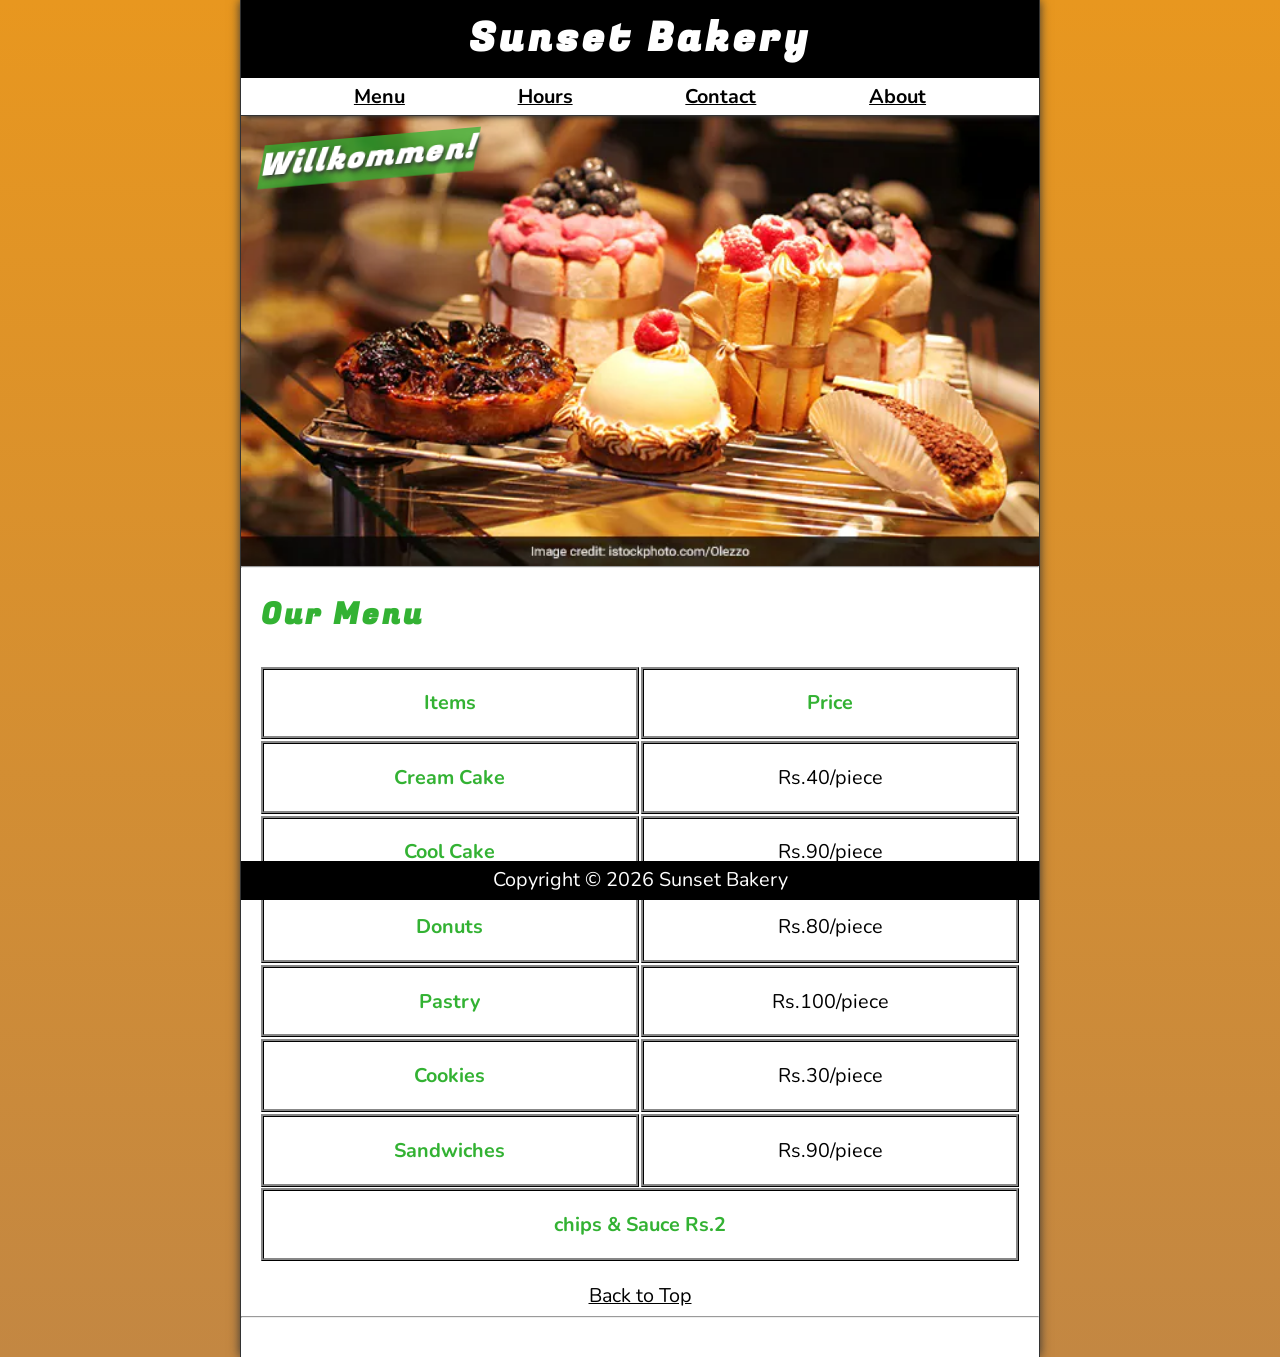
<file: index.html>
<!doctype html>
<html lang="en">
    <head>
        <meta charset="UTF-8">
        <meta name="viewport" content="width=device-width, initial-scale=1.0">
        <meta name="author" content="Bhargavi">
        <meta name="description" content="The official website for The Sunset Bakery">
        <title>Sunset Bakery</title>
        <link rel="icon" href="images/images.png" type="image/x-icon">
        <link rel="stylesheet" href="design.css">
        <script src="main.js" defer></script>
        </head>
<body>
    <header class="header">
        <h1 class="header__h1">Sunset Bakery</h1>
        <nav class="header__nav">
            <ul class="header__ul">
                <li>
                    <a href="index.html#memu">Menu</a>
                </li>
                <li>
                    <a href="hours.html" target="blank">Hours</a>
                </li>
                <li>
                    <a href="contact.html" target="blank">Contact</a>
                </li>
                <li>
                    <a href="about.html" target="blank"> About</a>
                </li>
            </ul>
        </nav>
        </header>

        <section class="hero">
            <h2 class="hero__h2">Willkommen!</h2>
            <figure>
            <img src="images/tray.webp" alt="Bakery items" title="Sugary items!" width="800" height="600">
            <figcaption class="offscreen">
                    Sweet and Hot
            </figcaption>
        </figure>
        </section>

    <hr>
    <main class="main">
        <article id="menu" class="main__article menu">
        <h2 class="menu__h2">Our Menu</h2>

        <!--  <div class="menu__container">
            <div class="menu__header">Items</div>
            <div class="menu__header">Price</div>

            <div class="menu__item menu__cr"> Cream Cake</div>
            <div class="menu__item"> Rs.40/piece</div>

            <div class="menu__item menu__cr"> Cool Cake </div>
            <div class="menu__item"> Rs.90/piece</div>

            <div class="menu__item menu__cr"> Donuts </div>
            <div class="menu__item"> Rs.80/piece</div>

            <div class="menu__item menu__cr"> Pastry</div>
            <div class="menu__item"> Rs.100/piece</div>

            <div class="menu__item menu__cr"> Cookies</div>
            <div class="menu__item"> Rs.30/piece</div>

            <div class="menu__item menu__cr"> Sandwiches</div>
            <div class="menu__item"> Rs.90/piece</div>

            <div class="menu__item menu__cs">chips &amp; Sauce Rs.2</div>
        </div>    --> 

        <table class="menu__container"> 
            <caption class="offscreen">Memu Card</caption>
            <thead>
                <tr>
                    <th class="menu__header" scope="col">Items </th>
                    <th class="menu__header" scope="col">Price </th>
                </tr>
            </thead>
            <tbody>
                <tr>
                    <th class="menu__item menu__cr" scope="row" rowsapn="1">
                        Cream Cake    
                    </th>
                    <td class="menu__item">
                        Rs.40/piece
                    </td>
                </tr>
                <tr>
                    <th class="menu__item menu__cc" scope="row" rowspan="1">
                        Cool Cake    
                    </th>
                    <td class="menu__item">
                        Rs.90/piece
                    </td>
                </tr>
                <tr>
                    <th class="menu__item menu__d" scope="row" rowspan="1">
                        Donuts    
                    </th>
                    <td class="menu__item">
                        Rs.80/piece
                    </td>
                </tr>
                <tr>
                    <th class="menu__item menu__p" scope="row" rowspan="1">
                        Pastry    
                    </th>
                    <td class="menu__item">
                        Rs.100/piece
                    </td>
                </tr>  <tr>
                    <th class="menu__item menu__c" scope="row" rowspan="1">
                        Cookies     
                    </th>
                    <td class="menu__item">
                        Rs.30/piece
                    </td>
                </tr>
                <tr>
                    <th class="menu__item menu__s" scope="row" rowspan="1">
                        Sandwiches   
                    </th>
                    <td class="menu__item">
                        Rs.90/piece
                    </td>
                </tr>
            </tbody>
            <tfoot>
                <tr>
                    <td class="menu__item menu__cs" colspan="2">
                        chips &amp; Sauce Rs.2
                    </td>
                    </td>
                </tr>
            </tfoot>
        </table>
        <p class="center"> 
            <a href="#"> Back to Top</a>
        </p>
        </article>
    </main>
    <hr>
    <footer class="footer">
        <p>
            <span class="nowrap">Copyright &copy; <time id="year"></time></span> 
            <span class="nowrap">Sunset Bakery</span>
            </p>
    </footer>
</body>

</html>
</file>
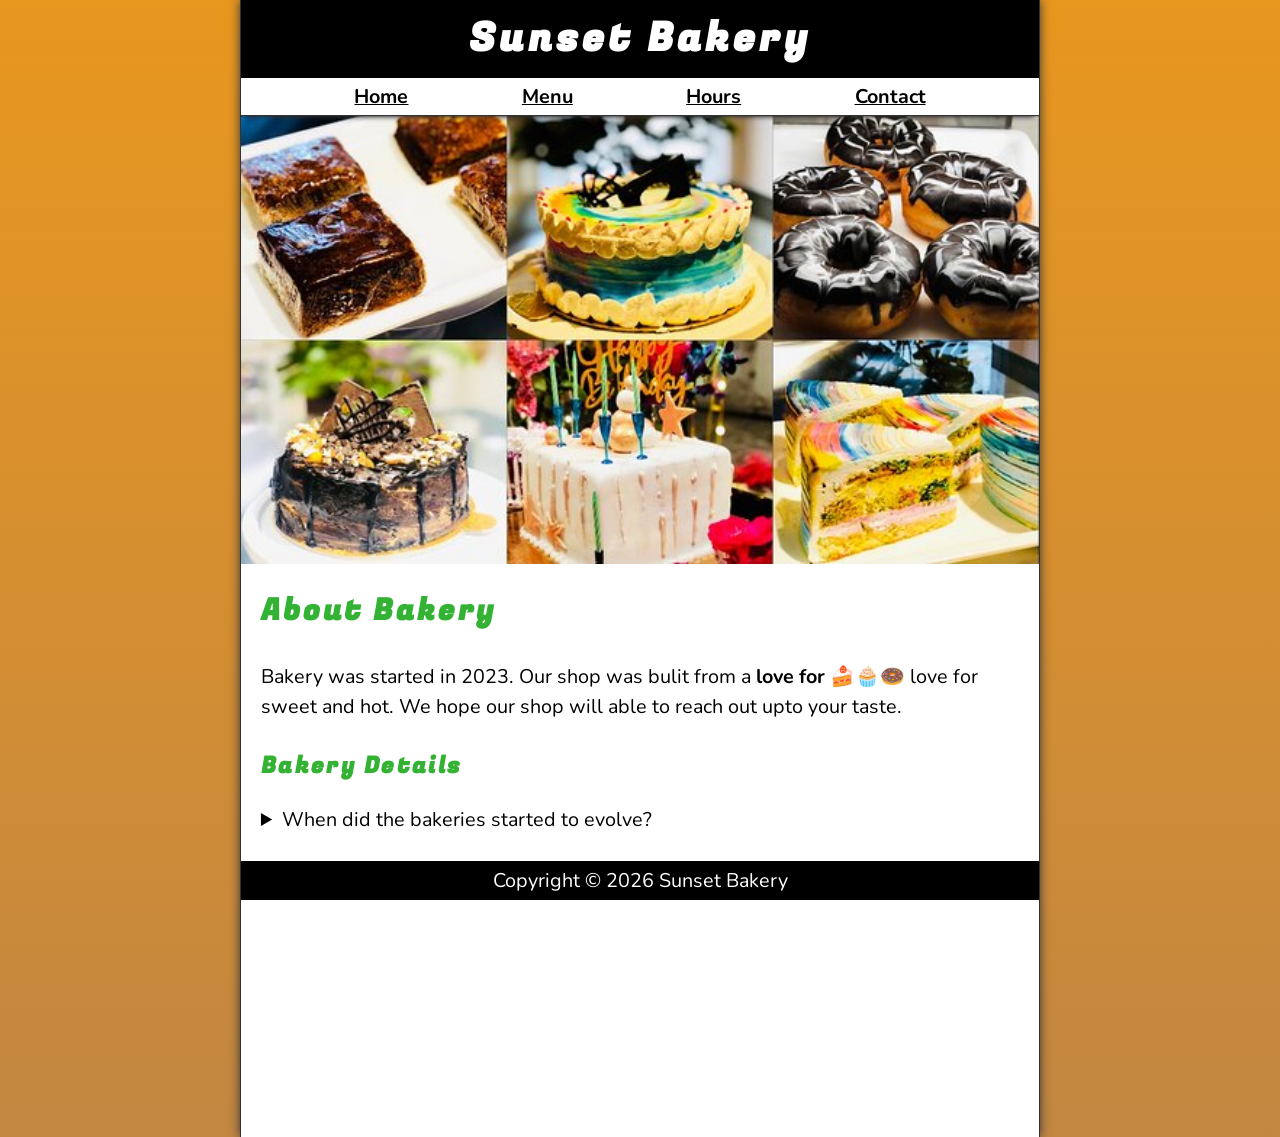
<file: about.html>
<!DOCTYPE html>
<html lang="en">
<head>
        <meta charset="UTF-8">
        <meta name="viewport" content="width=device-width, initial-scale=1.0">
        <meta name="author" content="Bhargavi">
        <meta name="description" content="The official website for The Sunset Bakery">
        <title>About Bakery</title>
        <link rel="icon" href="images/images.png" type="image/x-icon">
        <link rel="stylesheet" href="design.css">
        <script src="main.js" defer></script>
    </head>

<body>
    <header class="header">
        <h1 class="header__h1">Sunset Bakery</h1>
        <nav class="header__nav">
            <ul class="header__ul">
                    <li>
                    <a href="index.html" target="_blank">Home</a>
                </li>
                <li>
                    <a href="index.html#menu">Menu</a>
                </li>
                <li>
                    <a href="hours.html" target="_blank">Hours</a>
                </li>
                <li>
                    <a href="contact.html" target="_blank">Contact</a>
                </li>
            </ul>
        </nav>
        </header>

        <section class="hero">
            <figure>
            <img src="images/delicious.png" alt="Bakery items" title="Sugary items!" width="800" height="600">
            <figcaption class="offscreen">
                Try these delicious items
            </figcaption>
        </figure>
        </section>

    <main class="main">
            <article id="about" class="main__article about">
        <h2>About Bakery<abbr title="Sunset Bakery"></abbr></h2>
        <p>
            <abbr title="Sunset Bakery"></abbr>Bakery was started in <time datetime="2023">2023</time>. Our shop was bulit from a<strong> love for 🍰🧁🍩</strong> love for sweet and hot. We hope our shop will able to reach out upto your taste.
        </p>
        
        <aside class="about__details">
            <br>
            <h3>Bakery Details</h3>
            <details>
                <summary>When did the bakeries started to evolve?</summary>
                <p class="about_+details-answer">
                    Bakeries started a loooong time ago.
                    Like, about <time datetime="6000">6000</time> years back, people in Egypt figured out how to make better bread (they accidentally discovered yeast — the thing that makes bread fluffy).
                    Before that, people were just making flat, hard bread — kinda like boring roti with no swag.
                    
                    Then, in Ancient Greece and Rome, bakeries became a real thing — shops where one person bakes and sells bread to others.
                    Rome even had public bakeries where normal people could buy fresh bread every day.
                    Good bakers in Rome were famous like chefs today.
                </p>
            </details>
        </aside>
    </article>
    </main>
    <footer class="footer">
        <p>
            <span class="nowrap">Copyright &copy; <time id="year"></time></span> 
            <span class="nowrap">Sunset Bakery</span>
        </p>
    </footer>
    
</body>
</html>
</file>
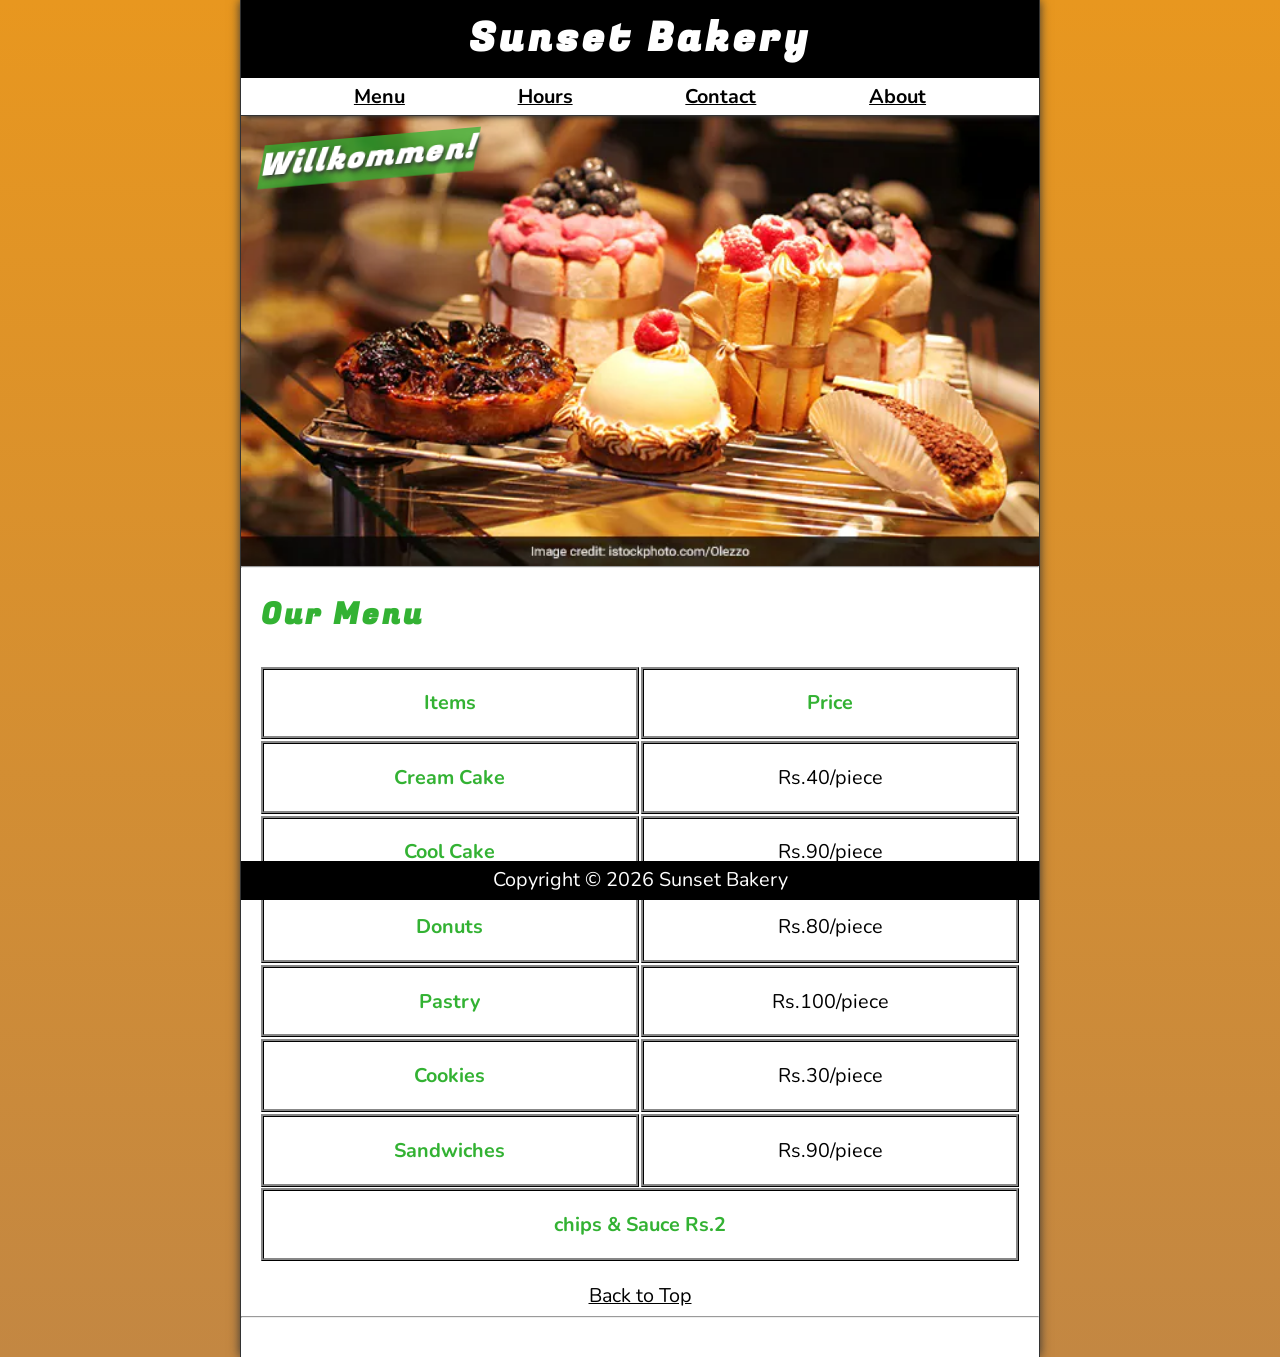
<file: basics.html>
<!doctype html>
<html lang="en">
    <head>
        <meta charset="UTF-8">
        <meta name="viewport" content="width=device-width, initial-scale=1.0">
        <meta name="author" content="Bhargavi">
        <meta name="description" content="The official website for The Sunset Bakery">
        <title>Sunset Bakery</title>
        <link rel="icon" href="images/images.png" type="image/x-icon">
        <link rel="stylesheet" href="design.css">
        <script src="main.js" defer></script>
    </head>
<body>
    <header class="header">
        <h1 class="header__h1">Sunset Bakery</h1>
        <nav class="header__nav">
            <ul class="header__ul">
                <li>
                    <a href="index.html#menu">Menu</a>
                </li>
                <li>
                    <a href="hours.html" target="blank">Hours</a>
                </li>
                <li>
                    <a href="contact.html" target="blank">Contact</a>
                </li>
                <li>
                    <a href="about.html" target="blank"> About</a>
                </li>
            </ul>
        </nav>
        </header>

        <section class="hero">
            <h2 class="hero__h2">Willkommen!</h2>
            <figure>
            <img src="images/tray.webp" alt="Bakery items" title="Sugary items!" width="800" height="600">
            <figcaption class="offscreen">
                Sweet and Hot
            </figcaption>
        </figure>
        </section>

    <hr>
    <main class="main">
        <article id="menu" class="main__article menu">
        <h2 class="menu__h2">Our Menu</h2>

        <!--  <div class="menu__container">
            <div class="menu__header">Items</div>
            <div class="menu__header">Price</div>

            <div class="menu__item menu__cr"> Cream Cake</div>
            <div class="menu__item"> Rs.40/piece</div>

            <div class="menu__item menu__cr"> Cool Cake </div>
            <div class="menu__item"> Rs.90/piece</div>

            <div class="menu__item menu__cr"> Donuts </div>
            <div class="menu__item"> Rs.80/piece</div>

            <div class="menu__item menu__cr"> Pastry</div>
            <div class="menu__item"> Rs.100/piece</div>

            <div class="menu__item menu__cr"> Cookies</div>
            <div class="menu__item"> Rs.30/piece</div>

            <div class="menu__item menu__cr"> Sandwiches</div>
            <div class="menu__item"> Rs.90/piece</div>

            <div class="menu__item menu__cs">chips &amp; Sauce Rs.2</div>
        </div>    --> 

        <table class="menu__container"> 
            <caption class="offscreen">Memu Card</caption>
            <thead>
                <tr>
                    <th class="menu__header" scope="col">Items </th>
                    <th class="menu__header" scope="col">Price </th>
                </tr>
            </thead>
            <tbody>
                <tr>
                    <th class="menu__item menu__cr" scope="row" rowspan="1">
                        Cream Cake    
                    </th>
                    
                    <td class="menu__item">
                        Rs.40/piece
                    </td>
                </tr>
                <tr>
                    <th class="menu__item menu__cc" scope="row" rowspan="1">
                        Cool Cake    
                    </th>
                    <td class="menu__item">
                        Rs.90/piece
                    </td>
                </tr>
                <tr>
                    <th class="menu__item menu__d" scope="row" rowspan="1">
                        Donuts    
                    </th>
                    <td class="menu__item">
                        Rs.80/piece
                    </td>
                </tr>
                <tr>
                    <th class="menu__item menu__p" scope="row" rowspan="1">
                        Pastry    
                    </th>
                    <td class="menu__item">
                        Rs.100/piece
                    </td>
                </tr>  <tr>
                    <th class="menu__item menu__c" scope="row" rowspan="1">
                        Cookies     
                    </th>
                    <td class="menu__item">
                        Rs.30/piece
                    </td>
                </tr>
                <tr>
                    <th class="menu__item menu__s" scope="row" rowspan="1">
                        Sandwiches   
                    </th>
                    <td class="menu__item">
                        Rs.90/piece
                    </td>
                </tr>
            </tbody>
            <tfoot>
                <tr>
                    <td class="menu__item menu__cs" colspan="2">
                        chips &amp; Sauce Rs.2
                    </td>
                    </td>
                </tr>
            </tfoot>
        </table>
        <p class="center"> 
            <a href="#"> Back to Top</a>
        </p>
        </article>
    </main>
    <hr>
    <footer class="footer">
        <p>
            <span class="nowrap">Copyright &copy; <time id="year"></time></span> 
            <span class="nowrap">Sunset Bakery</span>
            </p>
    </footer>
</body>

</html>
</file>
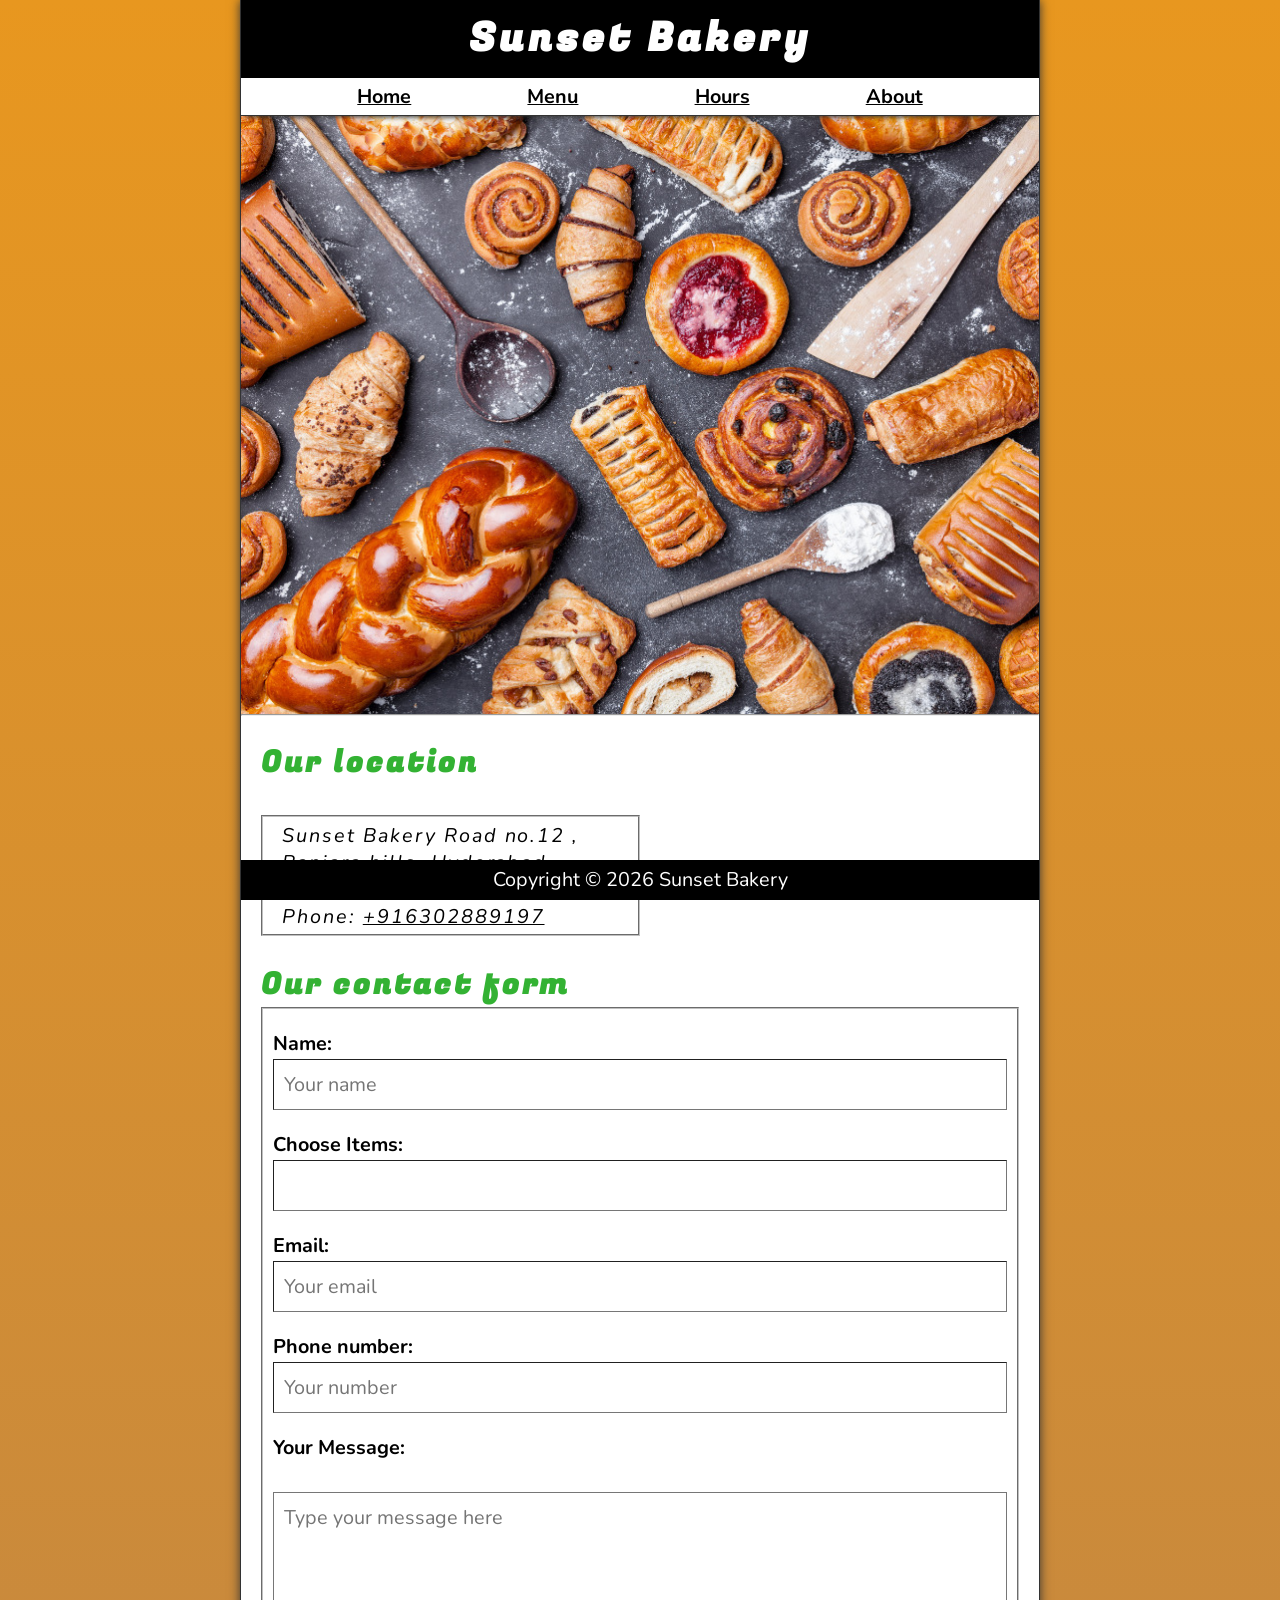
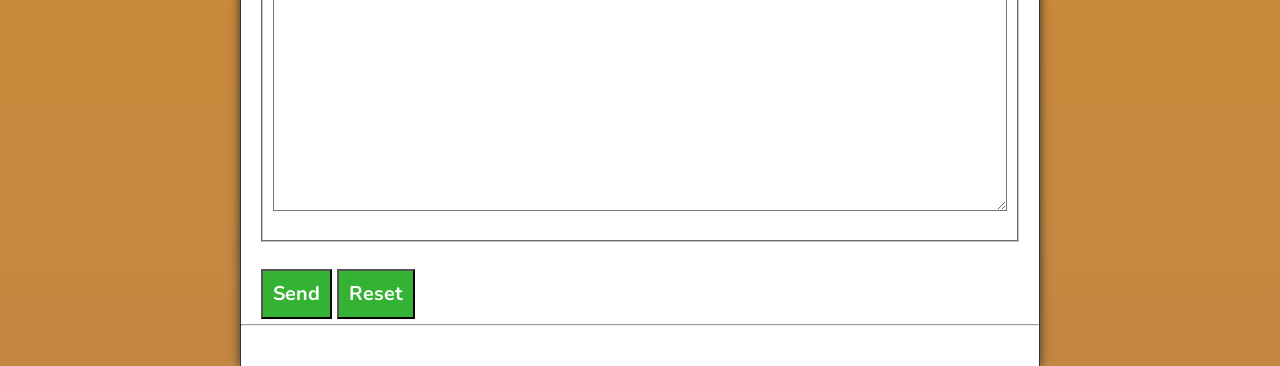
<file: contact.html>
<!doctype html>
<html lang="en">

    <head>
        <meta charset="UTF-8">
        <meta name="viewport" content="width=device-width, initial-scale=1.0">
        <meta name="author" content="Bhargavi">
        <meta name="description" content="Contact information for the Sunset Bakery">
        <title>Bakery contact</title>
        <link rel="icon" href="images/images.png" type="image/x-icon">
        <link rel="stylesheet" href="design.css">
        <script src="main.js" defer></script>
    </head>
<body>
    <header class="header">
        <h1 class="header__h1">Sunset Bakery</h1>
        <nav class="header__nav">
            <ul class="header__ul">
                <li>
                    <a href="index.html" target="_blank">Home</a>
                </li>
                <li>
                    <a href="index.html#menu">Menu</a>
                </li>
                <li>
                    <a href="hours.html" target="_blank">Hours</a>
                </li>
                <li>
                    <a href="about.html" target="_blank">About</a>
                </li>
            </ul>
        </nav>
    </header>
    <section class="hero">
        <figure>
            <img src="images/items.jpg" alt="Bakery items" title="Sweet and Savoury is ready!" width="800" height="600">
            <figcaption class="offscreen">
                Savoury and Delicious
            </figcaption>
        </figure>
    </section>
    <hr>
    <main class="main">
        <article class="main__article">
        <h2>Our location</h2>
        <address> 
            <fieldset class="location__fieldset">
            Sunset Bakery Road no.12 , <br>
            Banjara hills, Hyderabad, 500034
            <br>
            Phone: <a href="tel:+916302889197"> +916302889197</a>
            </fieldset>
        </address>
        </article>
        <article class="main__article contact">
            <br>
        <h2 class="contact__h2">Our contact form</h2>
        <form action="https://formsubmit.co/odnalabhargavi@gmail.com" method="POST" class="contact__form">
        <input type="hidden" name="_next" value="https://bhargavi4506.github.io/sunset-bakery-website/thankyou.html">
        <fieldset class="contact__fieldset">
        <legend class="offscreen">Recommend us a special sweet you like</legend>
        <p class="contact__p">
            <label class="contact__label" for="Name">Name:</label>
            <input class="contact__input" type="text" name="name"
            id="name" placeholder="Your name" required>
        </p> 
        <p class="contact__p">
            <label class="contact__label" for="Items">Choose Items:</label>
            <input class="contact__input" list="items" name="items">
        <datalist  id="items" placeholder="items" required>

                <option value=" Cream Cake">
                <option value="Cool Cake">
                <option value="Donuts">
                <option value="Pastry">
                <option value="Cookies">
                <option value="Sandwiches">   
            </datalist>
        </p> 
        <p class="contact__p">
            <label  class="contact__label" for="email">Email:</label>
            <input class="contact__input" type="email" name="email"
            id="email" placeholder="Your email" required>
        </p>
        <p class="contact__p">
            <label  class="contact__label" for="Phone number">Phone number:</label>
            <input  class="contact__input" type="text" name="number"
            id="number" placeholder="Your number" required>
        </p>
        <p class="contact__p">
            <label  class="contact__label" for="Message">Your Message:</label>
            <br>
            <textarea  class="contact__textarea" name="message" id="message" cols="30" rows="10" placeholder="Type your message here"></textarea>
        </p>
        </fieldset>
        <br>
        <button class="contact__button"  type="submit">Send</button >
        <button class="contact__button" type="reset">Reset</button>
    </form>  
    </article>
    </main>
    <hr>
    <footer class="footer">
        <p>
            <span class="nowrap">Copyright &copy; <time id="year"></time></span> 
            <span class="nowrap">Sunset Bakery</span>
            </p>
    </footer>
</body>

</html>
</file>
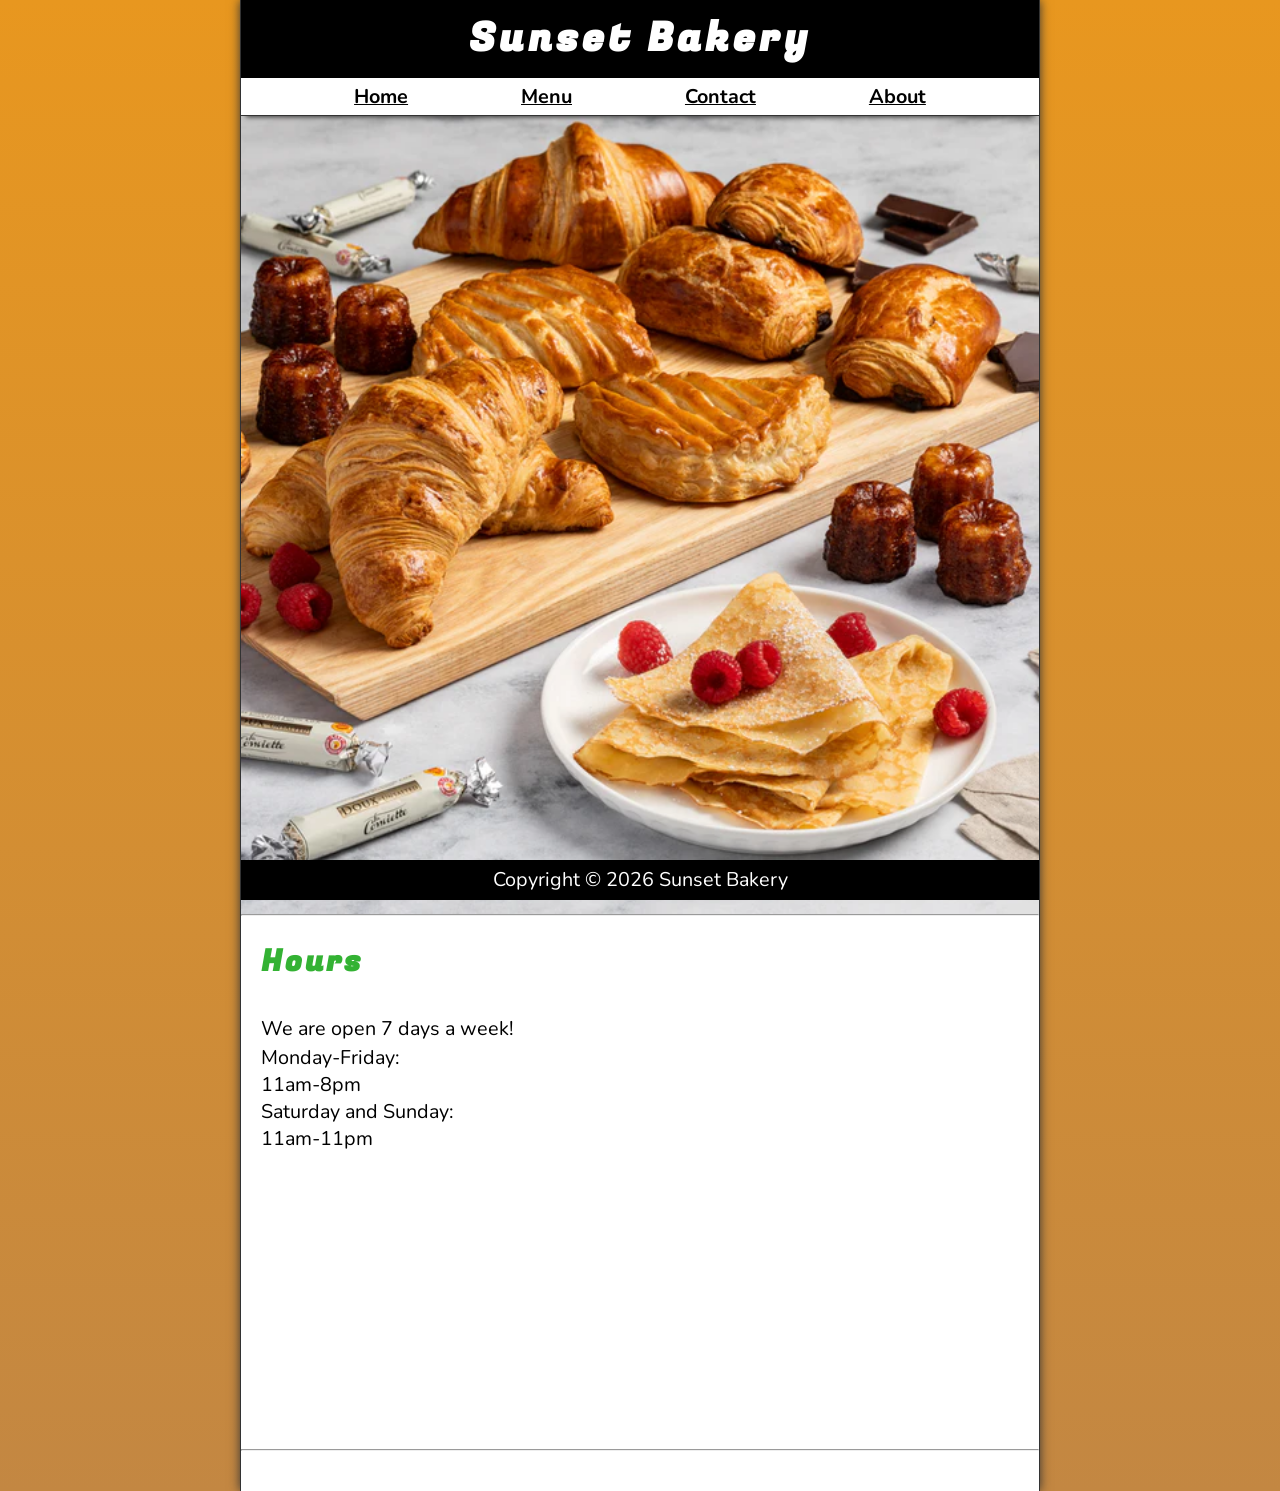
<file: hours.html>
<!doctype html>
<html lang="en">

    <head>
        <meta charset="UTF-8">
        <meta name="viewport" content="width=device-width, initial-scale=1.0">
        <meta name="author" content="Bhargavi">
        <meta name="description" content="Bakery Hours for The Sunset Bakery">
        <title>Bakery Hours</title>
        <link rel="icon" href="images/images.png" type="image/x-icon">
        <link rel="stylesheet" href="design.css">
        <script src="main.js" defer></script>
    </head>
<body>
    <header class="header">
        <h1 class="header__h1">Sunset Bakery</h1>
        <nav class="header__nav">
            <ul class="header__ul">
                <li>
                    <a href="index.html" target="blank">Home</a>
                </li>
                <li>
                    <a href="index.html#memu">Menu</a>
                </li>
                <li>
                    <a href="contact.html" target="blank">Contact</a>
                </li>
                <li>
                    <a href="about.html" target="blank"> About</a>
                </li>
            </ul>
        </nav>
    </header>
    <section class="hero">
        <figure>
            <img src="images/items.webp" alt="A tray of delicious" title="We love Delicious Taste" width="800" height="150">
            <figcaption class="offscreen">
                Tray of Delicious
            </figcaption>
        </figure>
    </section>
    <hr>
    <main class= "main">
        <article class="main__article">
            <h2>Hours</h2>
    <p>
        We are open 7 days a week!
        </p>
        <dl>
        <dt>Monday-Friday:</dt>
        <dd>11am-8pm</dd>
        <dt>Saturday and Sunday:</dt>
        <dd>11am-11pm</dd>
        </dl>
        </article>
    </main>
    <hr>
    <footer class="footer">
        <p>
            <span class="nowrap">Copyright &copy; <time id="year"></time></span> 
            <span class="nowrap">Sunset Bakery</span>
            </p>
    </footer>
</body>

</html>
</file>
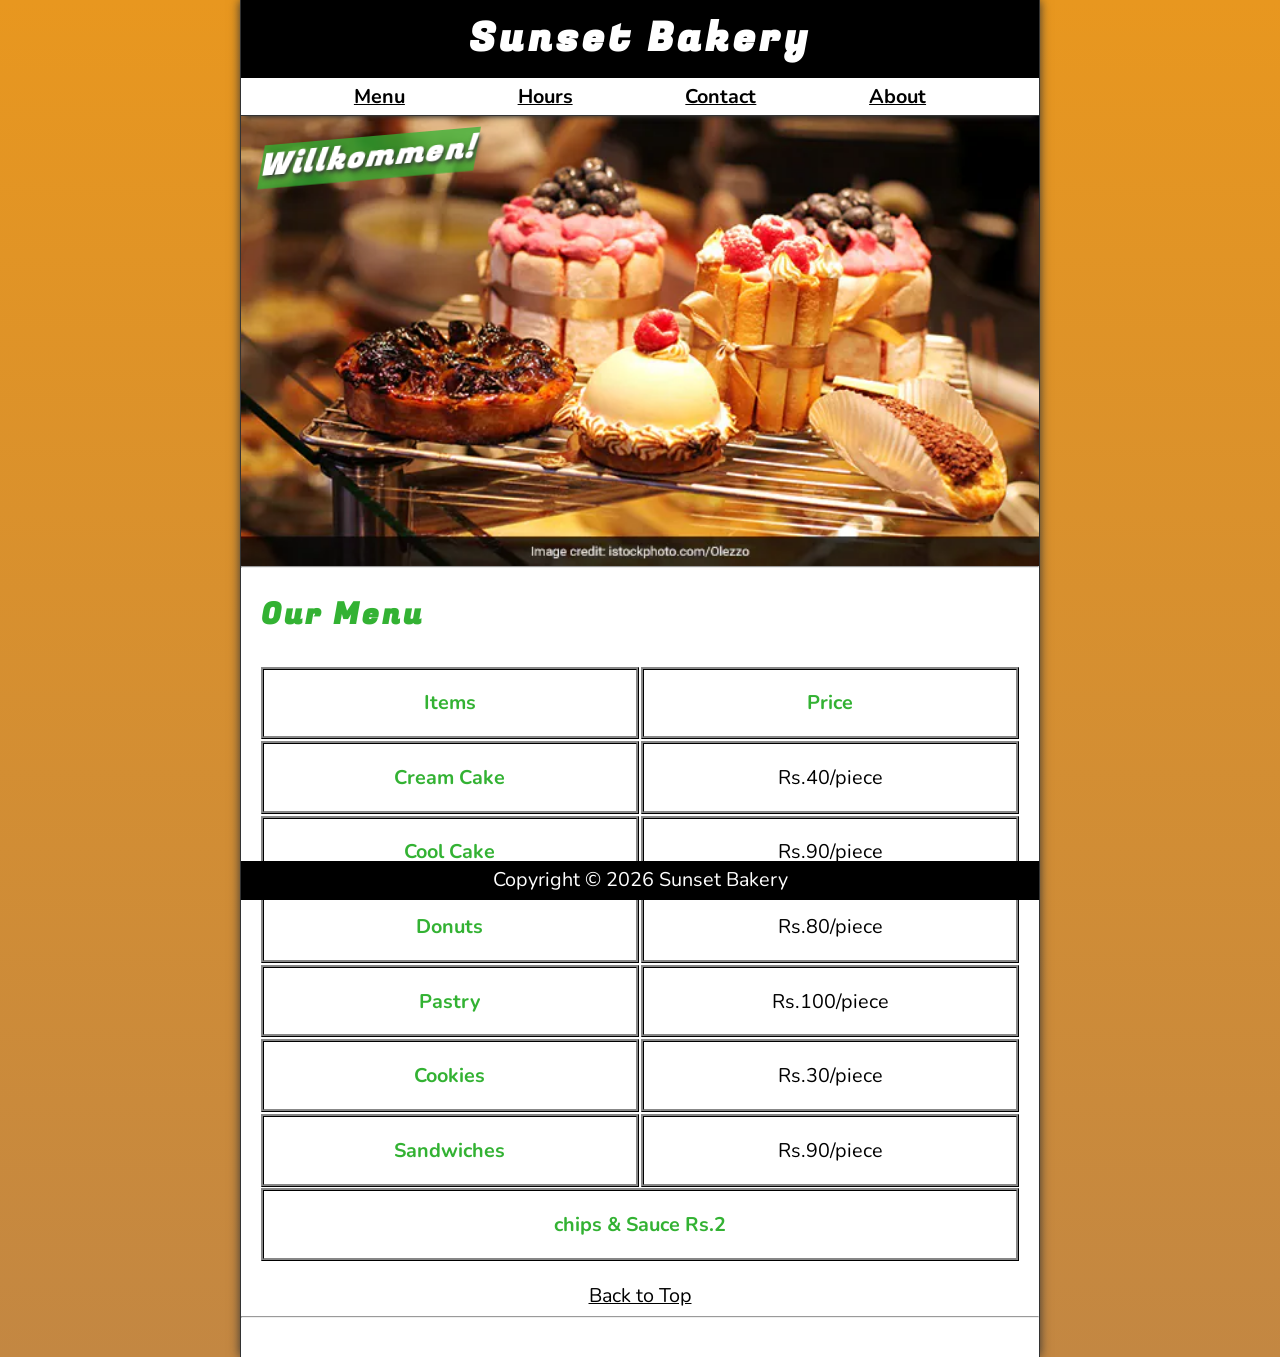
<file: menu.html>
<!doctype html>
<html lang="en">
    <head>
        <meta charset="UTF-8">
        <meta name="viewport" content="width=device-width, initial-scale=1.0">
        <meta name="author" content="Bhargavi">
        <meta name="description" content="The official website for The Sunset Bakery">
        <title>Sunset Bakery</title>
        <link rel="icon" href="images/images.png" type="image/x-icon">
        <link rel="stylesheet" href="design.css">
        <script src="main.js" defer></script>
    </head>
<body>
    <header class="header">
        <h1 class="header__h1">Sunset Bakery</h1>
        <nav class="header__nav">
            <ul class="header__ul">
                <li>
                    <a href="index.html#memu">Menu</a>
                </li>
                <li>
                    <a href="hours.html" target="blank">Hours</a>
                </li>
                <li>
                    <a href="contact.html" target="blank">Contact</a>
                </li>
                <li>
                    <a href="about.html" target="blank"> About</a>
                </li>
            </ul>
        </nav>
        </header>

        <section class="hero">
            <h2 class="hero__h2">Willkommen!</h2>
            <figure>
            <img src="images/tray.webp" alt="Bakery items" title="Sugary items!" width="800" height="600">
            <figcaption class="offscreen">
                    Sweet and Hot
            </figcaption>
        </figure>
        </section>

    <hr>
    <main class="main">
        <article id="menu" class="main__article menu">
        <h2 class="menu__h2">Our Menu</h2>

        <!--  <div class="menu__container">
            <div class="menu__header">Items</div>
            <div class="menu__header">Price</div>

            <div class="menu__item menu__cr"> Cream Cake</div>
            <div class="menu__item"> Rs.40/piece</div>

            <div class="menu__item menu__cr"> Cool Cake </div>
            <div class="menu__item"> Rs.90/piece</div>

            <div class="menu__item menu__cr"> Donuts </div>
            <div class="menu__item"> Rs.80/piece</div>

            <div class="menu__item menu__cr"> Pastry</div>
            <div class="menu__item"> Rs.100/piece</div>

            <div class="menu__item menu__cr"> Cookies</div>
            <div class="menu__item"> Rs.30/piece</div>

            <div class="menu__item menu__cr"> Sandwiches</div>
            <div class="menu__item"> Rs.90/piece</div>

            <div class="menu__item menu__cs">chips &amp; Sauce Rs.2</div>
        </div>    --> 

        <table class="menu__container"> 
            <caption class="offscreen">Memu Card</caption>
            <thead>
                <tr>
                    <th class="menu__header" scope="col">Items </th>
                    <th class="menu__header" scope="col">Price </th>
                </tr>
            </thead>
            <tbody>
                <tr>
                    <th class="menu__item menu__cr" scope="row" rowsapn="1">
                        Cream Cake    
                    </th>
                    <td class="menu__item">
                        Rs.40/piece
                    </td>
                </tr>
                <tr>
                    <th class="menu__item menu__cc" scope="row" rowspan="1">
                        Cool Cake    
                    </th>
                    <td class="menu__item">
                        Rs.90/piece
                    </td>
                </tr>
                <tr>
                    <th class="menu__item menu__d" scope="row" rowspan="1">
                        Donuts    
                    </th>
                    <td class="menu__item">
                        Rs.80/piece
                    </td>
                </tr>
                <tr>
                    <th class="menu__item menu__p" scope="row" rowspan="1">
                        Pastry    
                    </th>
                    <td class="menu__item">
                        Rs.100/piece
                    </td>
                </tr>  <tr>
                    <th class="menu__item menu__c" scope="row" rowspan="1">
                        Cookies     
                    </th>
                    <td class="menu__item">
                        Rs.30/piece
                    </td>
                </tr>
                <tr>
                    <th class="menu__item menu__s" scope="row" rowspan="1">
                        Sandwiches   
                    </th>
                    <td class="menu__item">
                        Rs.90/piece
                    </td>
                </tr>
            </tbody>
            <tfoot>
                <tr>
                    <td class="menu__item menu__cs" colspan="2">
                        chips &amp; Sauce Rs.2
                    </td>
                    </td>
                </tr>
            </tfoot>
        </table>
        <p class="center"> 
            <a href="#"> Back to Top</a>
        </p>
    </article>
    </main>
    <hr>
    <footer class="footer">
        <p>
            <span class="nowrap">Copyright &copy; <time id="year"></time></span> 
            <span class="nowrap">Sunset Bakery</span>
            </p>
    </footer>
</body>

</html>
</file>
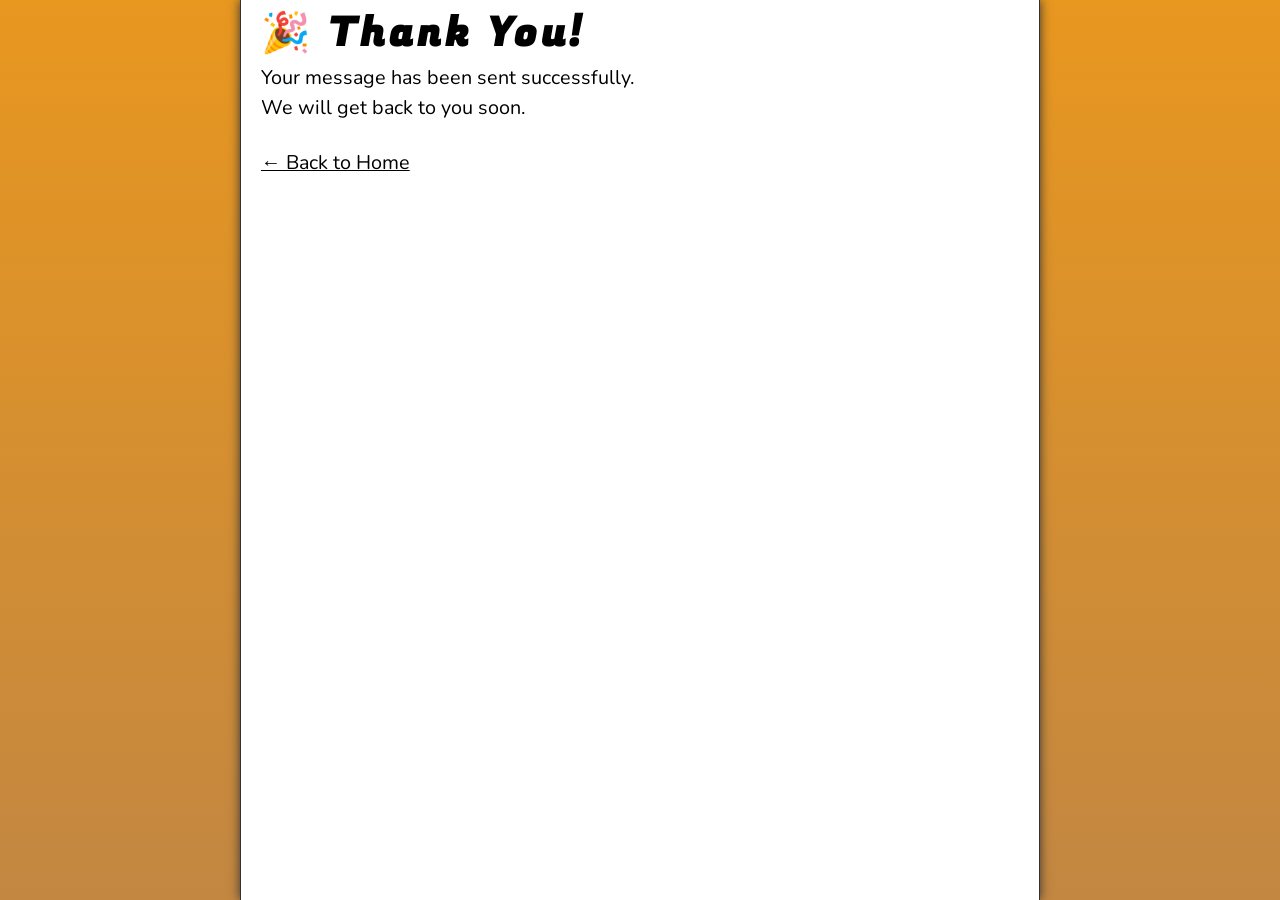
<file: thankyou.html>
<!DOCTYPE html>
<html lang="en">
<head>
    <meta charset="UTF-8">
    <meta name="viewport" content="width=device-width, initial-scale=1.0">
    <title>Thank You</title>
    <link rel="stylesheet" href="design.css">
</head>
<body>
    <main class="main">
        <h1>🎉 Thank You!</h1>
        <p>Your message has been sent successfully.</p>
        <p>We will get back to you soon.</p>

        <br>

        <a href="index.html">← Back to Home</a>
    </main>
</body>
</html>
</file>
<file: design.css>
@import url('https://fonts.googleapis.com/css2?family=Fugaz+One&family=Nunito:ital,wght@0,200..1000;1,200..1000&display=swap');
/*|| RESET */
*,
*::after,
*::before {
    margin: 0;
    padding: 0;
    box-sizing: border-box;
}

img{
    display: block;
    max-width: 100%;
    height: auto;
}

input,
button,
textarea{
    font: inherit;
}

/* ||VARIABLES */

:root{
    /* FONTS */
    --FF: "Nunito", sans-serif;
    --FF-HEADINGS: "Fugaz One", cursive;
    --FS: clamp(1rem, 2.2vh, 1.5rem);


    /* COLORS */
    --BGCOLOR-FADE:  rgb(195, 135, 66);
    --BGCOLOR: rgb(232, 151, 31);
    --BGIMAGE: linear-gradient(to bottom, var(--BGCOLOR), var(--BGCOLOR-FADE));
    --BODY-BGCOLOR: #FFF;
    --BORDER-COLOR: #333;
    --BUTTON-COLOR: #FFF;
    --FONT-COLOR: #000;
    --HEADER-BGCOLOR: #000;
    --HEADER-COLOR: #FFF;
    --HERO-BGCOLOR: rgba(51, 178, 51, 0.75);
    --HERO-COLOR: #FFF;
    --HIGHLIGHT-COLOR: rgb(51, 178, 51);
    --LINK-ACTIVE: orange;
    --LINK-COLOR:#000;
    --LINK-HOVER: hsla(0, 0%, 0%, 0.6);
    --NAV-BGCOLOR: #FFF;

    /* BORDER */
    --BORDERS: 1px solid var(--BORDER-COLOR);
    --BORDER-RADIUS: 15px;

    /* STANDARD PADDING */
    --PADDING-TB: 0.25em;
    --PADDING-SIDE: 2.5%;

    /* STANDARD MARGIN */
    --MARGIN: clamp(1em, 2.5vh ,1.5em 0);
}

@media (prefers-color-scheme: dark){
    :root{
        --BGCOLOR-FADE: gray;
        --BGCOLOR: #000;
        --BODY-BGCOLOR: #333;
        --BORDER-COLOR: whitesmoke;
        --BUTTON-COLOR: #000;
        --FONT-COLOR: whitesmoke;
        --HEADER-COLOR: whitesmoke;
        --HERO-COLOR: #333;
        --HIGHLIGHT-COLOR: whitesmoke;
        --LINK-ACTIVE: rgb(253, 200, 103);
        --LINK-COLOR: whitesmoke;
        --LINK-HOVER: orange;
        --NAV-BGCOLOR: rgb(20, 20, 20);
    }
}

/* ||UTILITY CLASSES */
.offscreen{
    position: absolute;
    left: -10000px;
}

.nowrap{
    white-space: nowrap;
}

.center {
    text-align: center;
}


/* || GENERAL STYLES */

html{
    scroll-behavior: smooth;
    font-size: var(--FS);
    font-family: var(--FF);
    background-color: var(--BGCOLOR);
    background-image: var(--BGIMAGE);
}

body{
    background-color: var(--BODY-BGCOLOR);
    color: var(--FONT-COLOR);
    min-height: 100vh;
    max-width: 800px;
    margin: 0 auto;
    border-left: var(--BORDERS);
    border-right: var(--BORDERS);
    box-shadow: 0 0 10px var(--BORDER-COLOR);
}

h1, h2, h3{
    font-family: var(--FF-HEADINGS);
    letter-spacing: 0.1em;
}

h2, h3{
    margin-bottom: 1em;
    color: var(--HIGHLIGHT-COLOR);
}

p{
    line-height: 1.5;
}

a:any-link{
    color: var(--LINK-COLOR);
}

a:hover,
a:focus-visible{
    color: var(--LINK-HOVER);
}

a:active{
    color: var(--LINK-ACTIVE);
}

/* || HEADER */

.header{
    position: sticky;
    top: 0;
    z-index: 1;
}
.header__h1{
    text-align: center;
    background-color: var(--HEADER-BGCOLOR);
    color: var(--HEADER-COLOR);
    padding: var(--PADDING-TB) var(--PADDING-SIDE);
}

.header__nav{
    background-color: var(--NAV-BGCOLOR);
    border-bottom: var(--BORDERS);
    font-weight: bold;
    box-shadow: 0 6px 5px -5px var(--BORDER-COLOR);
}

.header__ul{
    padding: var(--PADDING-TB) var(--PADDING-SIDE);
    list-style-type: none;
    display: flex;
    justify-content: space-evenly;
    gap: 1rem;
}

/* || HERO */
.hero{
    position: relative;
}

.hero__h2{
    background-color: var(--HERO-BGCOLOR);
    color: var(--HERO-COLOR);
    padding: 0.25em, 0.5em;
    letter-spacing: 0.1rem;
    text-shadow: 2px 2px 5px var(--BORDER-COLOR);
    position: absolute;
    top: -100px;
    left: 20px;
    animation: showWelcome 0.5s ease-in-out 1s forwards;
}

@keyframes showWelcome{
    0%{
        top:-20px;
        transform: skew(0deg, -5deg) scaleY(0);
    }

    80%{
        top: 30px;
        transform: skew(10deg, -5deg) scaleY(1.2);
    }

    100%{
        top: 20px;
        transform: skew(-10deg, -5deg) scaleY(1);
    }
}

/* ||FOOTER */

.footer{
    position: sticky;
    bottom: 0;
    background-color: var(--HEADER-BGCOLOR);
    color: var(--HEADER-COLOR);
    padding: var(--PADDING-TB) var(--PADDING-SIDE);
    text-align: center;
}

/* || MAIN */

.main{
    padding: var(--PADDING-TB) var(--PADDING-SIDE);
}

.main__article{
    scroll-margin-top: 6.5rem;
    margin: var(--MARGIN);
}

.main__article:first-child{
    margin-top: 1em;
}

.main__article:last-child{
    min-height: calc(100vh - 20rem);
}

/* ||ABOUT */

.about__details{
    margin: var(--MARGIN);
}

.about__details-answer{
    margin-top: 1em;
}

/* || LOCATION */

.location__fieldset{
    border-radius: var(---BORDER-RADIUS);
    width: 50%;
    padding: var(--PADDING-TB) var(--PADDING-SIDE);
    letter-spacing: 0.1rem;

}

/* || CONTACT */

.contact__h2{
    margin: 0;
}

.contact__fieldset{
    border-radius: var(---BORDER-RADIUS);

}

.contact__p{
    margin: 1em 0.5em;
}

.contact__label{
    display: block;
    font-weight: bold;
}

.contact__input,
.contact__textarea{
    padding: 0.5em;
    border-radius: var(---BORDER-RADIUS);
    border-width: 1.5px;
    width: 100%;
}

.contact__button{
    padding: 0.5em;
    border-radius: var(---BORDER-RADIUS);
    background-color: var(--HIGHLIGHT-COLOR);
    color: var(--BUTTON-COLOR);
    font-weight: bold;
}

/* || MENU */

thead, 
tbody,
tfoot,
tr{
    display: contents;
}

.menu__container{
    display: grid;
    grid-template-columns: repeat(2, 1fr);
    grid-template-areas: "hd1 hd2"
                         "cr1 cr2"   
                         "cc1 cc2" 
                         "d1 d2"
                         "p1 p2"
                         "c1 c2"
                         "s1 s2"
                         "cs cs";
    gap: 0.1em;
    margin-bottom: 1em;                     
}

.menu__cr{
    grid-area: cr1;
}

.menu__cc{
    grid-area: cc1;
}

.menu__d{
    grid-area: d1;
}
.menu__p{
    grid-area: p1;
}

.menu__c{
    grid-area: c1;
}
.menu__s{  
    grid-area: s1;
}

.menu__cs{
    grid-area: cs;
}

.menu__cr,.menu__cc, .menu__d, .menu__p, .menu__c, .menu__s, .menu__cs, .menu__header{
    color: var(--HIGHLIGHT-COLOR);
    font-weight: bold;
    height: 100%;
    display: grid;
    place-content: center;
}

.menu__header, .menu__item{
    width: 100%;
    padding: 1em;
    border: medium ridge var(--BORDER-COLOR);
}

.menu__item{
    display: grid;
    place-content: center;
}

thead th:first-child{
    border-top-left-radius: var(---BORDER-RADIUS);
}

thead th:last-child{
    border-top-right-radius: var(---BORDER-RADIUS);
}
tfoot td{
    border-bottom-right-radius: var(---BORDER-RADIUS);
    border-bottom-left-radius: var(---BORDER-RADIUS);
}

@media screen and(min-width:px){
    .header__h1::before{
        content: '🧁 '
    }

    .header__h1::after{
        content: ' 🧁'
    }

    .menu__header, .menu__cc, .menu__cc, .menu__d, .menu__p, .menu__c, .menu__s, .menu__cs{
        font-size: 125%;
}
}
</file>
